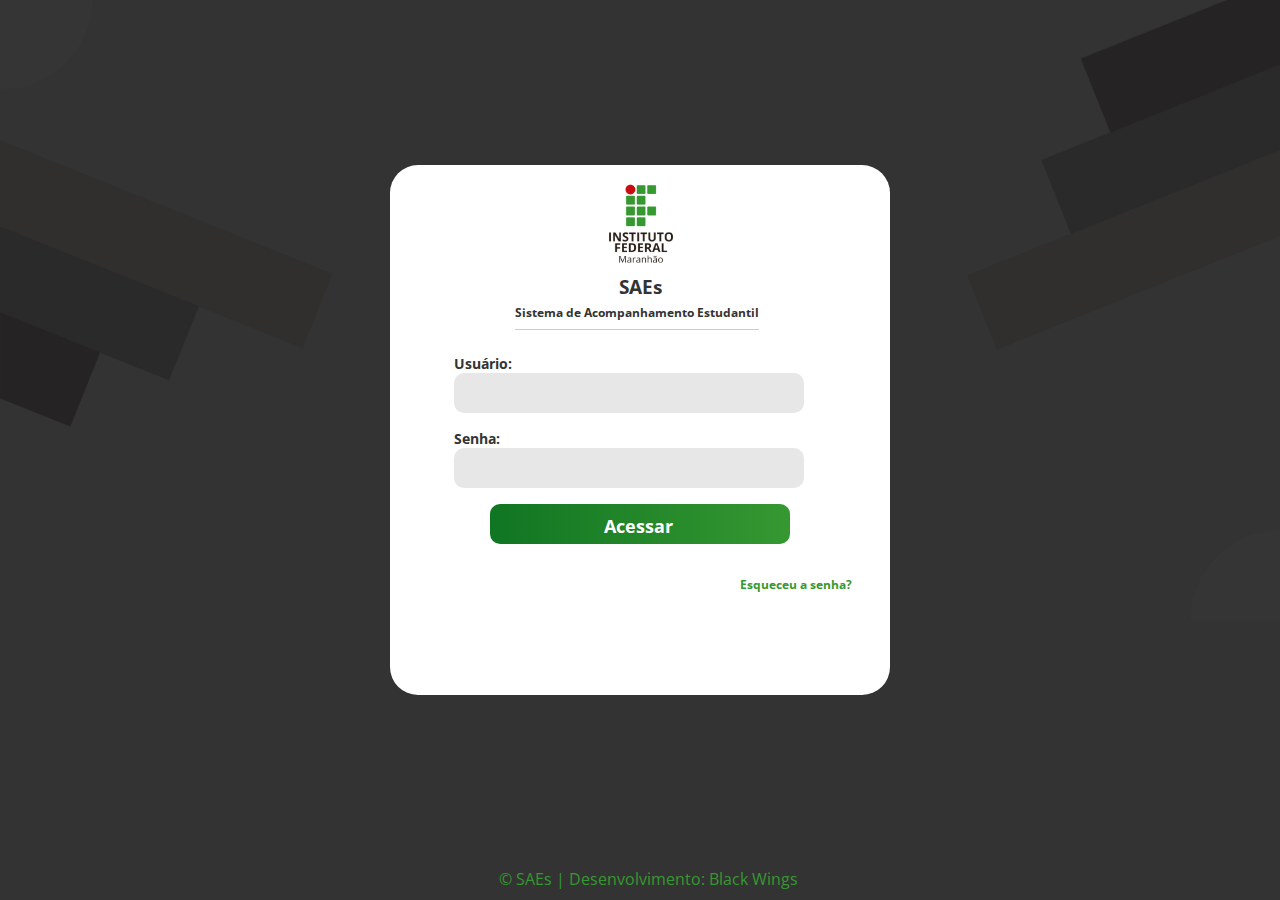
<file: TELA LOGIN/index.html>
<!DOCTYPE html>
<html>
<head>
	<title></title>
	<meta charset="utf-8">
	<link rel="stylesheet" type="text/css" href="css/style.css">
	<link rel="preconnect" href="https://fonts.gstatic.com">
	<link href="https://fonts.googleapis.com/css2?family=Open+Sans:wght@300;400;600;700;800&display=swap" rel="stylesheet">

</head>
<body>
	<img src="images/hackaPNG.png" width="100%">


	<div class="quadrado">
			<div class="logoIF">
				<img src="images/ifma.png" width="100%">
			</div><!--LogoIF-->
			<div class="nomeSistema">
				
					<h1>SAEs</h1>
				<span>
					 Sistema de Acompanhamento Estudantil
				</span>
			</div>

			<div class="usuario">
				<div class="nome">
					<h3>Usuário:</h3>
					<input type="email" id="email"/>
				</div>
			</div>

			<div class="senha">
				<div class="nome">
					<h3>Senha:</h3>
					<input type="password" id="password"/>
				</div>
			</div>


			<div class="btnAcessar">
				<div class="centro">
				<h2>Acessar</h2>
				</div><!--Centro-->
			</div><!--BTNACESSAR-->

			<div class="esqueceu">
				<h2>Esqueceu a senha?</h2>
			</div>




	</div><!--quadrado-->

	<div class="desenvolvedor">
		<p>© SAEs | Desenvolvimento: Black Wings</p>
	</div>

	

</body>
</html>
</file>
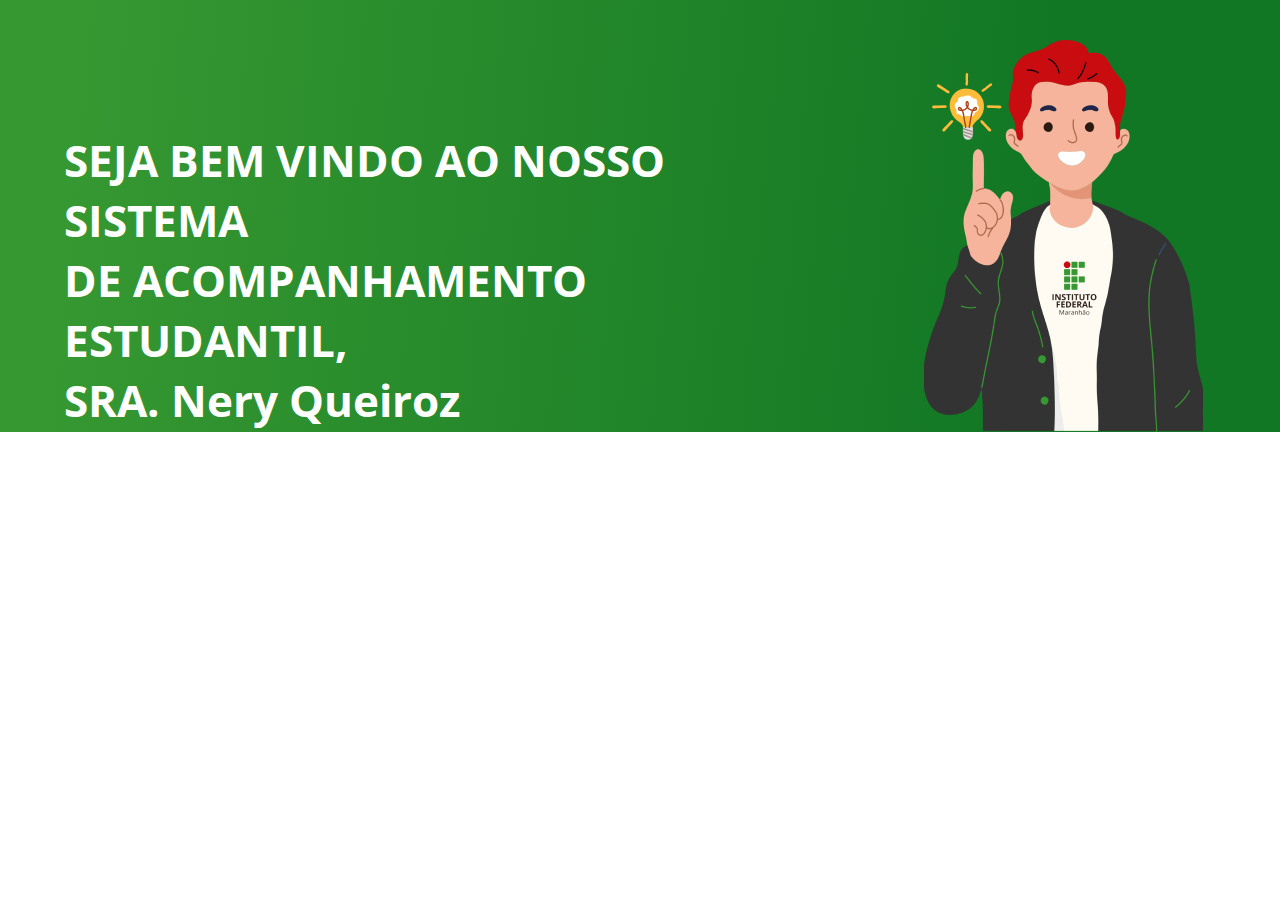
<file: TELA-INICIAL1/index.html>
<!DOCTYPE html>
<html>
<head>
	<title></title>
	<meta charset="utf-8">
	<link rel="stylesheet" type="text/css" href="css/style.css">
	<link rel="preconnect" href="https://fonts.gstatic.com">
	<link href="https://fonts.googleapis.com/css2?family=Open+Sans:wght@300;400;600;700;800&display=swap" rel="stylesheet">

</head>
<body>

<section>
	<div class="cor">
		
		<div class="texto">
			<h1>SEJA BEM VINDO AO NOSSO SISTEMA<br> DE ACOMPANHAMENTO ESTUDANTIL,
				<br>SRA. Nery Queiroz</h1>
		</div>

		<div class="image">
			<img src="images/ifmaHacka 1.png" width="100%">
		</div>

	</div><!--cor-->
</section>
	

</body>
</html>
</file>
<file: TELA LOGIN/css/style.css>
html
{
	height:  100%;
}
*{
	margin: 0;
	padding: 0;
}

body{
	height: 98%;
	background-color: #333;
	font-family: 'Open Sans', sans-serif;
}




.quadrado{
	width: 500px;
	height: 530px;
	background-color: white;
	border-radius: 28px;
	margin: auto;

	left:50%;
	top:50%;
	margin-left:-250px; /* Metade do valor da Largura */
	margin-top:-285px; /* Metade da valor da Altura */
	position:absolute;
}

.logoIF{
	width: 70px;
	margin: auto;
	margin-top: 16px;
}

.nomeSistema h1{
	margin-top: 0;
	text-align: center;
	color: #333;
	font-size: 19px;
	font-weight: 700;
	margin-bottom: 0;
}

.nomeSistema{
	align-items: center;
}
.nomeSistema span{
	margin-top: 0;
	text-align: center;
	color: #333;
	margin-left: 25%;
	font-weight: 700;
	padding-bottom: 8px;
	font-size: 12px;
	border-bottom: 1px solid #CCC;
}

.nome{
	margin-left: 64px;
}
.nome h3{
	margin-top: 32px;
	color:#333;
	font-weight: 700;
	font-size: 14px;
}
.nome input{
	background-color: #E8E7E7;
	border: none;
	border-radius: 10px;
	width: 350px;
	height: 40px;
	margin: auto;
}

.senha .nome h3{
	margin-top: 16px;
}


.desenvolvedor{
	position: absolute;
	bottom: 10px;
	left: 39%;
	align-items: center;
	color: #369831;
	font-weight: 400;
	font-size: 16px;

}

.btnAcessar{
	margin: 16px auto;
	cursor: pointer;
	width: 300px;
	height: 40px;
	background: linear-gradient(271.08deg, #369831 0.14%, #117623 97.81%);
	border-radius: 10px;
}

.btnAcessar h2{
	color: white;
	font-size: 18px;
	font-weight: 700;
	margin:8px 8px 40px 0;
}
.btnAcessar .centro{
	margin-left: 38%;
	padding-top: 2px;
}

.esqueceu{
	color: #369831;
	font-size: 8px;
	font-weight: 300;
	margin-left: 350px;
	margin-top: 32px;
}

.esqueceu:hover{
	text-decoration: underline;
	cursor: pointer;
}
</file>
<file: TELA-INICIAL1/css/style.css>
html, body{
	height:  100%;
}
*{
	margin: 0;
	padding: 0;
}

body{
	font-family: 'Open Sans', sans-serif;
}

.cor{
	width: 100%;
	height: 432px;
	background: linear-gradient(95.33deg, #369831 6.27%, #127724 80.36%); 
}


.texto{
	color:white;
	font-size: 22px;
	font-weight: 700;
	width: 50%;
	float: left;
	margin-left: 64px;
	margin-top: 130px;
}
.image{
	width: 279px;
	float: left;
	height: 392px;
	float: left;
	margin-left: 220px;
	margin-top: 40px;
}
</file>
